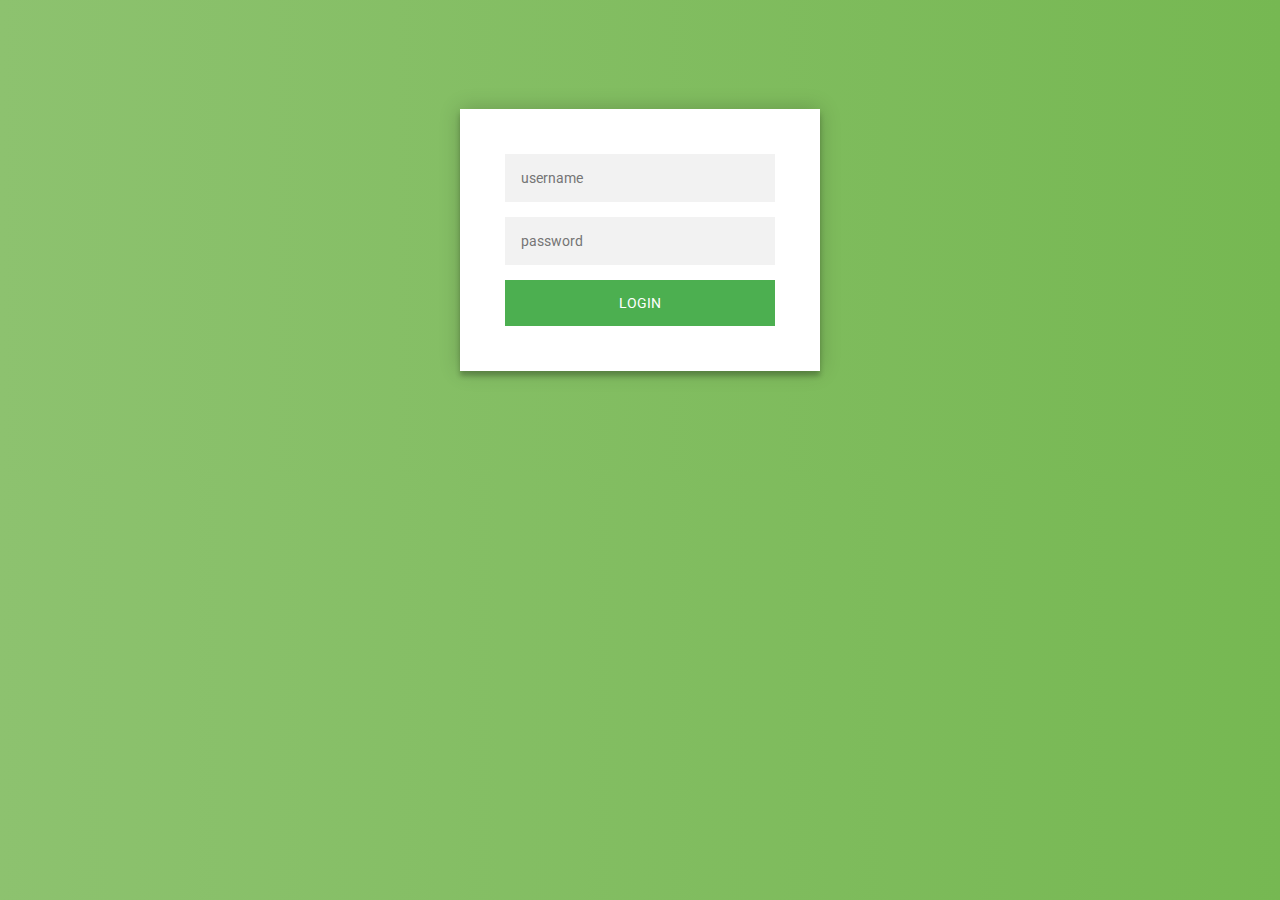
<file: index.html>
<!DOCTYPE html>
<html >
<head>
  <meta charset="UTF-8">
  <title>Flat HTML5/CSS3 Login Form</title>
  
  
  
      <link rel="stylesheet" href="css/style.css">

  
</head>

<body>
  <div class="login-page">
  <div class="form">
    <!-- <form class="register-form">
     <!-- <input type="text" placeholder="name"/>-->
     <!-- <input type="password" placeholder="password"/>-->
     <!-- <input type="text" placeholder="email address"/>-->
     <!-- <button>create</button>-->
     <!-- <p class="message">Already registered? <a href="#">Sign In</a></p>-->
    <!--</form>-->
    <form class="login-form">
      <input type="text" placeholder="username"/>
      <input type="password" placeholder="password"/>
      <button>login</button>
      <!-- <p class="message">Not registered? <a href="#">Create an account</a></p> -->
    </form>
  </div>
</div>
    <!-- <script src='http://cdnjs.cloudflare.com/ajax/libs/jquery/2.1.3/jquery.min.js'></script>-->

      <!--<script src="js/index.js"></script>-->

</body>
</html>
</file>
<file: css/style.css>
@import url(https://fonts.googleapis.com/css?family=Roboto:300);

.login-page {
  width: 360px;
  padding: 8% 0 0;
  margin: auto;
}
.form {
  position: relative;
  z-index: 1;
  background: #FFFFFF;
  max-width: 360px;
  margin: 0 auto 100px;
  padding: 45px;
  text-align: center;
  box-shadow: 0 0 20px 0 rgba(0, 0, 0, 0.2), 0 5px 5px 0 rgba(0, 0, 0, 0.24);
}
.form input {
  font-family: "Roboto", sans-serif;
  outline: 0;
  background: #f2f2f2;
  width: 100%;
  border: 1px #F2F2F2 solid;
  margin: 0 0 15px;
  padding: 15px;
  box-sizing: border-box;
  font-size: 14px;
}
.form button {
  font-family: "Roboto", sans-serif;
  text-transform: uppercase;
  outline: 0;
  background: #4CAF50;
  width: 100%;
  border: 0;
  padding: 15px;
  color: #FFFFFF;
  font-size: 14px;
  -webkit-transition: all 0.3 ease;
  transition: all 0.3 ease;
  cursor: pointer;
}
.form button:hover,.form button:active,.form button:focus {
  background: #43A047;
}
.form .message {
  margin: 15px 0 0;
  color: #b3b3b3;
  font-size: 12px;
}
.form .message a {
  color: #4CAF50;
  text-decoration: none;
}
.form .register-form {
  display: none;
}
.container {
  position: relative;
  z-index: 1;
  max-width: 300px;
  margin: 0 auto;
}
.container:before, .container:after {
  content: "";
  display: block;
  clear: both;
}
.container .info {
  margin: 50px auto;
  text-align: center;
}
.container .info h1 {
  margin: 0 0 15px;
  padding: 0;
  font-size: 36px;
  font-weight: 300;
  color: #1a1a1a;
}
.container .info span {
  color: #4d4d4d;
  font-size: 12px;
}
.container .info span a {
  color: #000000;
  text-decoration: none;
}
.container .info span .fa {
  color: #EF3B3A;
}
body {
  background: #76b852; /* fallback for old browsers */
  background: -webkit-linear-gradient(right, #76b852, #8DC26F);
  background: -moz-linear-gradient(right, #76b852, #8DC26F);
  background: -o-linear-gradient(right, #76b852, #8DC26F);
  background: linear-gradient(to left, #76b852, #8DC26F);
  font-family: "Roboto";
  -webkit-font-smoothing: antialiased;
  -moz-osx-font-smoothing: grayscale;      
}

.error{
  color: red;
}

.recurso{
  background: white;
  font-family: "Roboto";
  float: left;
  z-index: 1;
  
  width: 240px;

  margin:  25px;
  padding: 20px;
  text-align: center;
  align-items: center;
  justify-content: center;
  box-shadow: 0 0 20px 0 rgba(0, 0, 0, 0.2), 0 5px 5px 0 rgba(0, 0, 0, 0.24);
}

.disponible{
  color: green;
  font-family: "Roboto";
}

.nodisponible{
  color: red;
  font-family: "Roboto";
}



/*indice_intranet*/
.opciones{
  width:100%;
  height: 600px;
  display: flex;
  justify-content: center;
  align-items: center;

}
.opcion{
  width: 150px;
  height: 100px;
  float: left;
  margin:  15px;
  align-items: center;
  justify-content: center;
 
  padding:25px;
  text-align: center;
  font-size:20px;
  box-shadow: 0 0 20px 0 rgba(0, 0, 0, 0.2), 0 5px 5px 0 rgba(0, 0, 0, 0.24);

  font-family: "Roboto";
  text-transform: uppercase;
  outline: 0;
  background: white;
  border: 0;

  color: #000000;
  -webkit-transition: all 0.3 ease;
  transition: all 0.3 ease;
  cursor: pointer;
}

.opcion:hover,.opcion:active,.opcion:focus {
  background: #43A047;
  color:white;
}
.centro{
  width:55%;
 display: inline-block;
}
.historial{
  width:40%;
  background: white;
  font-family: "Roboto";
  float: right;
  z-index: 1;
  padding: 15px;
  margin-top: 0px;
  text-align: center;
  align-items: center;
  justify-content: center;
  box-shadow: 0 0 20px 0 rgba(0, 0, 0, 0.2), 0 5px 5px 0 rgba(0, 0, 0, 0.24);

}
.historial td {
  padding: 5px;
}
.historial2{
  width:40%;
  background: white;
  font-family: "Roboto";
  float: right;
  z-index: 1;
  padding: 15px;
  margin-top: 0px;
  text-align: center;
  align-items: center;
  justify-content: center;
  box-shadow: 0 0 20px 0 rgba(0, 0, 0, 0.2), 0 5px 5px 0 rgba(0, 0, 0, 0.24);
}


.filtro{

      background: white;
      font-family: "Roboto";
      color: black;
      width: 150px;
      vertical-align: middle;
      float:left;
      margin-right: 15px;
      display: flex;
      padding: 10px;
      text-align: center;
      justify-content: center;
      align-items: center;
      box-shadow: 0 0 20px 0 rgba(0, 0, 0, 0.2), 0 5px 5px 0 rgba(0, 0, 0, 0.24);

    }
    .filtro:hover, .filtro:active, .filtro:focus{

      background: #43A047;
      color: white;
    }

.filtrototal{
  width: 100%;
  height: 50px;
   display: flex;
  justify-content: center;
  align-items: center;

}

.navegacion{
  font-family: "Roboto";
  text-decoration: none;
  background: #DAE9BC;
  font-size: 20px;
  height: 50px;
  color:#43A047 ;
  border-bottom: #43A047 2px solid;
  display: flex;
  text-align: center;
      justify-content: center;
      align-items: center;
  
}
.navegacion:hover, .navegacion:active, .navegacion:focus{

      background: #43A047;
      color: white;
    }
</file>
